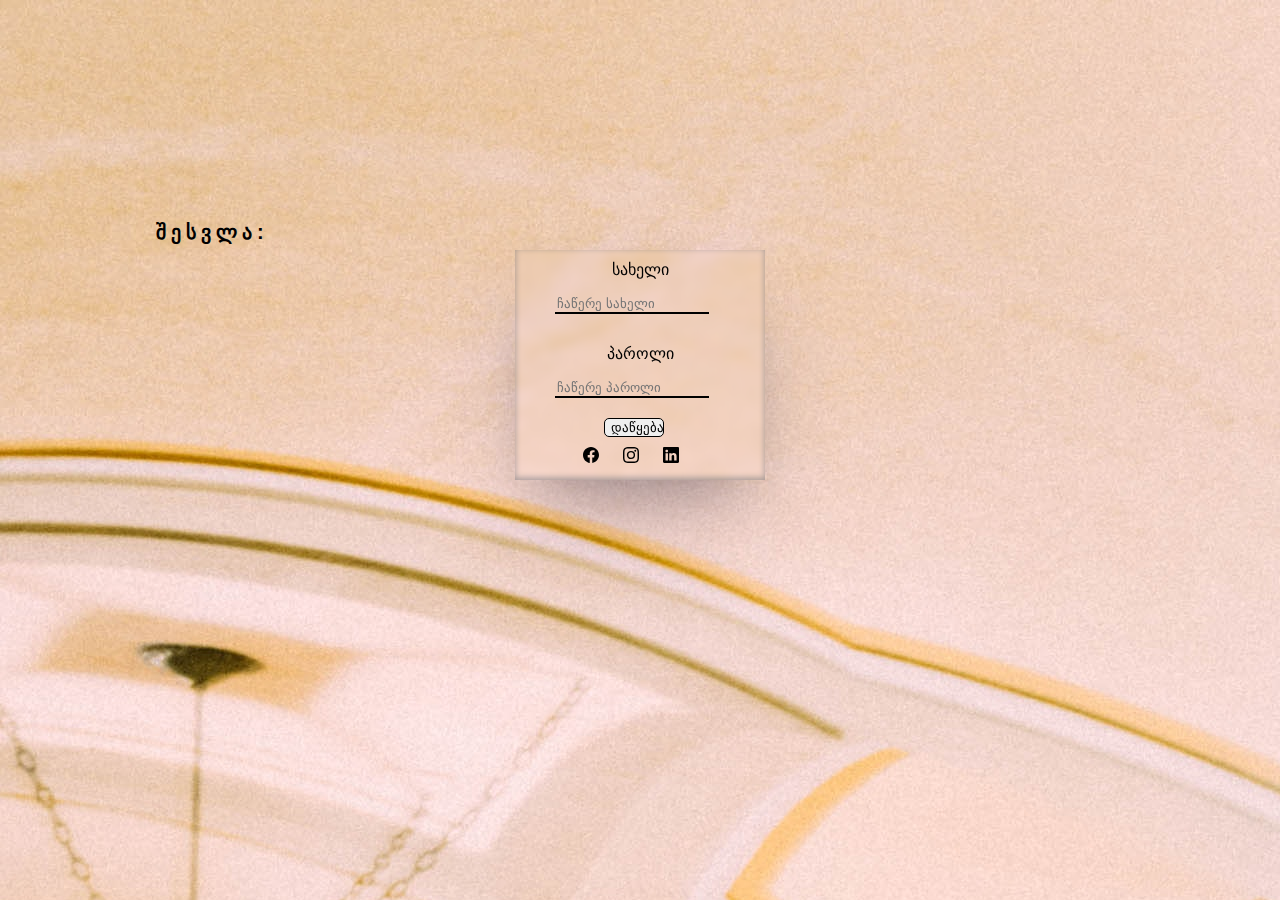
<file: index.html>
<!DOCTYPE html>
<html lang="en">
<head>
  <meta charset="UTF-8">
  <meta http-equiv="X-UA-Compatible" content="IE=Edge">
  <meta name="viewport" content="width=device-width, initial-scale=1">

  <title>Hello world</title>
  
  <link rel="stylesheet" href="style.css">
  
<link rel="stylesheet" href="//cdn.web-fonts.ge/fonts/bpg-irubaqidze/css/bpg-irubaqidze.min.css">


</head>

<body>
  
  <h1>შესვლა:</h1>
  <div class="element">
      <label>სახელი</label>
      <input type="username" placeholder="ჩაწერე სახელი">
      <label>პაროლი</label>
      <input id="labelid" type="password" placeholder="ჩაწერე პაროლი">
    
  
    
    
    
       <a href="andrss.html"><button type="button">დაწყება</button>
    
    <div class="icon">
<a href="https://www.facebook.com/lukagabelaia777"><svg id="facebook" xmlns="http://www.w3.org/2000/svg" width="16" height="16" fill="currentColor" class="bi bi-facebook" viewBox="0 0 16 16">
  <path d="M16 8.049c0-4.446-3.582-8.05-8-8.05C3.58 0-.002 3.603-.002 8.05c0 4.017 2.926 7.347 6.75 7.951v-5.625h-2.03V8.05H6.75V6.275c0-2.017 1.195-3.131 3.022-3.131.876 0 1.791.157 1.791.157v1.98h-1.009c-.993 0-1.303.621-1.303 1.258v1.51h2.218l-.354 2.326H9.25V16c3.824-.604 6.75-3.934 6.75-7.951z"/></a>
</svg>


<a href="https://www.instagram.com/lukagabe7777/"><svg id="instagram" xmlns="http://www.w3.org/2000/svg" width="16" height="16" fill="currentColor" class="bi bi-instagram" viewBox="0 0 16 16">
  <path d="M8 0C5.829 0 5.556.01 4.703.048 3.85.088 3.269.222 2.76.42a3.917 3.917 0 0 0-1.417.923A3.927 3.927 0 0 0 .42 2.76C.222 3.268.087 3.85.048 4.7.01 5.555 0 5.827 0 8.001c0 2.172.01 2.444.048 3.297.04.852.174 1.433.372 1.942.205.526.478.972.923 1.417.444.445.89.719 1.416.923.51.198 1.09.333 1.942.372C5.555 15.99 5.827 16 8 16s2.444-.01 3.298-.048c.851-.04 1.434-.174 1.943-.372a3.916 3.916 0 0 0 1.416-.923c.445-.445.718-.891.923-1.417.197-.509.332-1.09.372-1.942C15.99 10.445 16 10.173 16 8s-.01-2.445-.048-3.299c-.04-.851-.175-1.433-.372-1.941a3.926 3.926 0 0 0-.923-1.417A3.911 3.911 0 0 0 13.24.42c-.51-.198-1.092-.333-1.943-.372C10.443.01 10.172 0 7.998 0h.003zm-.717 1.442h.718c2.136 0 2.389.007 3.232.046.78.035 1.204.166 1.486.275.373.145.64.319.92.599.28.28.453.546.598.92.11.281.24.705.275 1.485.039.843.047 1.096.047 3.231s-.008 2.389-.047 3.232c-.035.78-.166 1.203-.275 1.485a2.47 2.47 0 0 1-.599.919c-.28.28-.546.453-.92.598-.28.11-.704.24-1.485.276-.843.038-1.096.047-3.232.047s-2.39-.009-3.233-.047c-.78-.036-1.203-.166-1.485-.276a2.478 2.478 0 0 1-.92-.598 2.48 2.48 0 0 1-.6-.92c-.109-.281-.24-.705-.275-1.485-.038-.843-.046-1.096-.046-3.233 0-2.136.008-2.388.046-3.231.036-.78.166-1.204.276-1.486.145-.373.319-.64.599-.92.28-.28.546-.453.92-.598.282-.11.705-.24 1.485-.276.738-.034 1.024-.044 2.515-.045v.002zm4.988 1.328a.96.96 0 1 0 0 1.92.96.96 0 0 0 0-1.92zm-4.27 1.122a4.109 4.109 0 1 0 0 8.217 4.109 4.109 0 0 0 0-8.217zm0 1.441a2.667 2.667 0 1 1 0 5.334 2.667 2.667 0 0 1 0-5.334z"/>
</svg></a>


<a href="https://www.linkedin.com/in/front-end-937b55252"><svg id="link" xmlns="http://www.w3.org/2000/svg" width="16" height="16" fill="currentColor" class="bi bi-linkedin" viewBox="0 0 16 16">
  <path d="M0 1.146C0 .513.526 0 1.175 0h13.65C15.474 0 16 .513 16 1.146v13.708c0 .633-.526 1.146-1.175 1.146H1.175C.526 16 0 15.487 0 14.854V1.146zm4.943 12.248V6.169H2.542v7.225h2.401zm-1.2-8.212c.837 0 1.358-.554 1.358-1.248-.015-.709-.52-1.248-1.342-1.248-.822 0-1.359.54-1.359 1.248 0 .694.521 1.248 1.327 1.248h.016zm4.908 8.212V9.359c0-.216.016-.432.08-.586.173-.431.568-.878 1.232-.878.869 0 1.216.662 1.216 1.634v3.865h2.401V9.25c0-2.22-1.184-3.252-2.764-3.252-1.274 0-1.845.7-2.165 1.193v.025h-.016a5.54 5.54 0 0 1 .016-.025V6.169h-2.4c.03.678 0 7.225 0 7.225h2.4z"/>
</svg></a>


    </div>
    
  </div>
  

</body>
</html>
</file>
<file: style.css>
@import url("//cdn.web-fonts.ge/fonts/archyedt-bold/css/archyedt-bold.min.css");



body{
   background-image:url("mata.jpg");
   
}

.element{
  border: 1px solid black;
  width: 250px;
  height: 230px;
  margin: auto;
margin-top: 250px;
box-shadow: rgba(50, 50, 93, 0.25) 0px 50px 100px -20px, rgba(0, 0, 0, 0.3) 0px 30px 60px -30px, rgba(10, 37, 64, 0.35) 0px -2px 6px 0px inset;
border: none;

webkit-backdrop-filter: blur(5px);
  backdrop-filter: blur(5px);
z-index: 1;
}



label{
  display: block;
  margin: 10px;
  padding: 10px;
   margin-left: 50px;
   font-family: "ArchyEDT-Bold", sans-serif;
   margin: 5px;
   text-align: center;
   margin-top: 20px;
  
}

input{
  width: 150px;
  border: none;
  border-bottom: 2px solid black;
  outline: none;
  margin-left: 40px;
  font-family: "BPG Irubaqidze", sans-serif;
  background: none;
  
}

input:hover{
 border-bottom: 2px solid #0DD2FF;
 transition: 0.6s;
  
}

#labelid{
  margin-top: -50px;
}

button{
  margin-left: 89px;
  margin-top: 20px;
    font-family: "ArchyEDT-Bold", sans-serif;
    border-radius: 5px;
    outline: none;
    border: 1px solid black;
    width: 60px;
    cursor: pointer;
}


#facebook{
  color: black;
  
}

#instagram{
  color: black;
}

#link{
  color: black;
}



.icon  {
letter-spacing: 20px;
margin-left: 68px;
margin-top: 10px;
}

li{
 cursor: pointer; 
}

 h1{
   font-family: "ArchyEDT-Bold", sans-serif;
   text-align: center;
   position: relative;
   font-size: 10px;
   
 }

h1{
    z-index: 2;
    margin-top: 50px;
    position: absolute;
    margin-left: 148px;
    
    margin-top: -30px;
    font-size: 20px;
    color:rgba(0, 0, 0, 1);
    letter-spacing: 5px;
    
}
</file>
